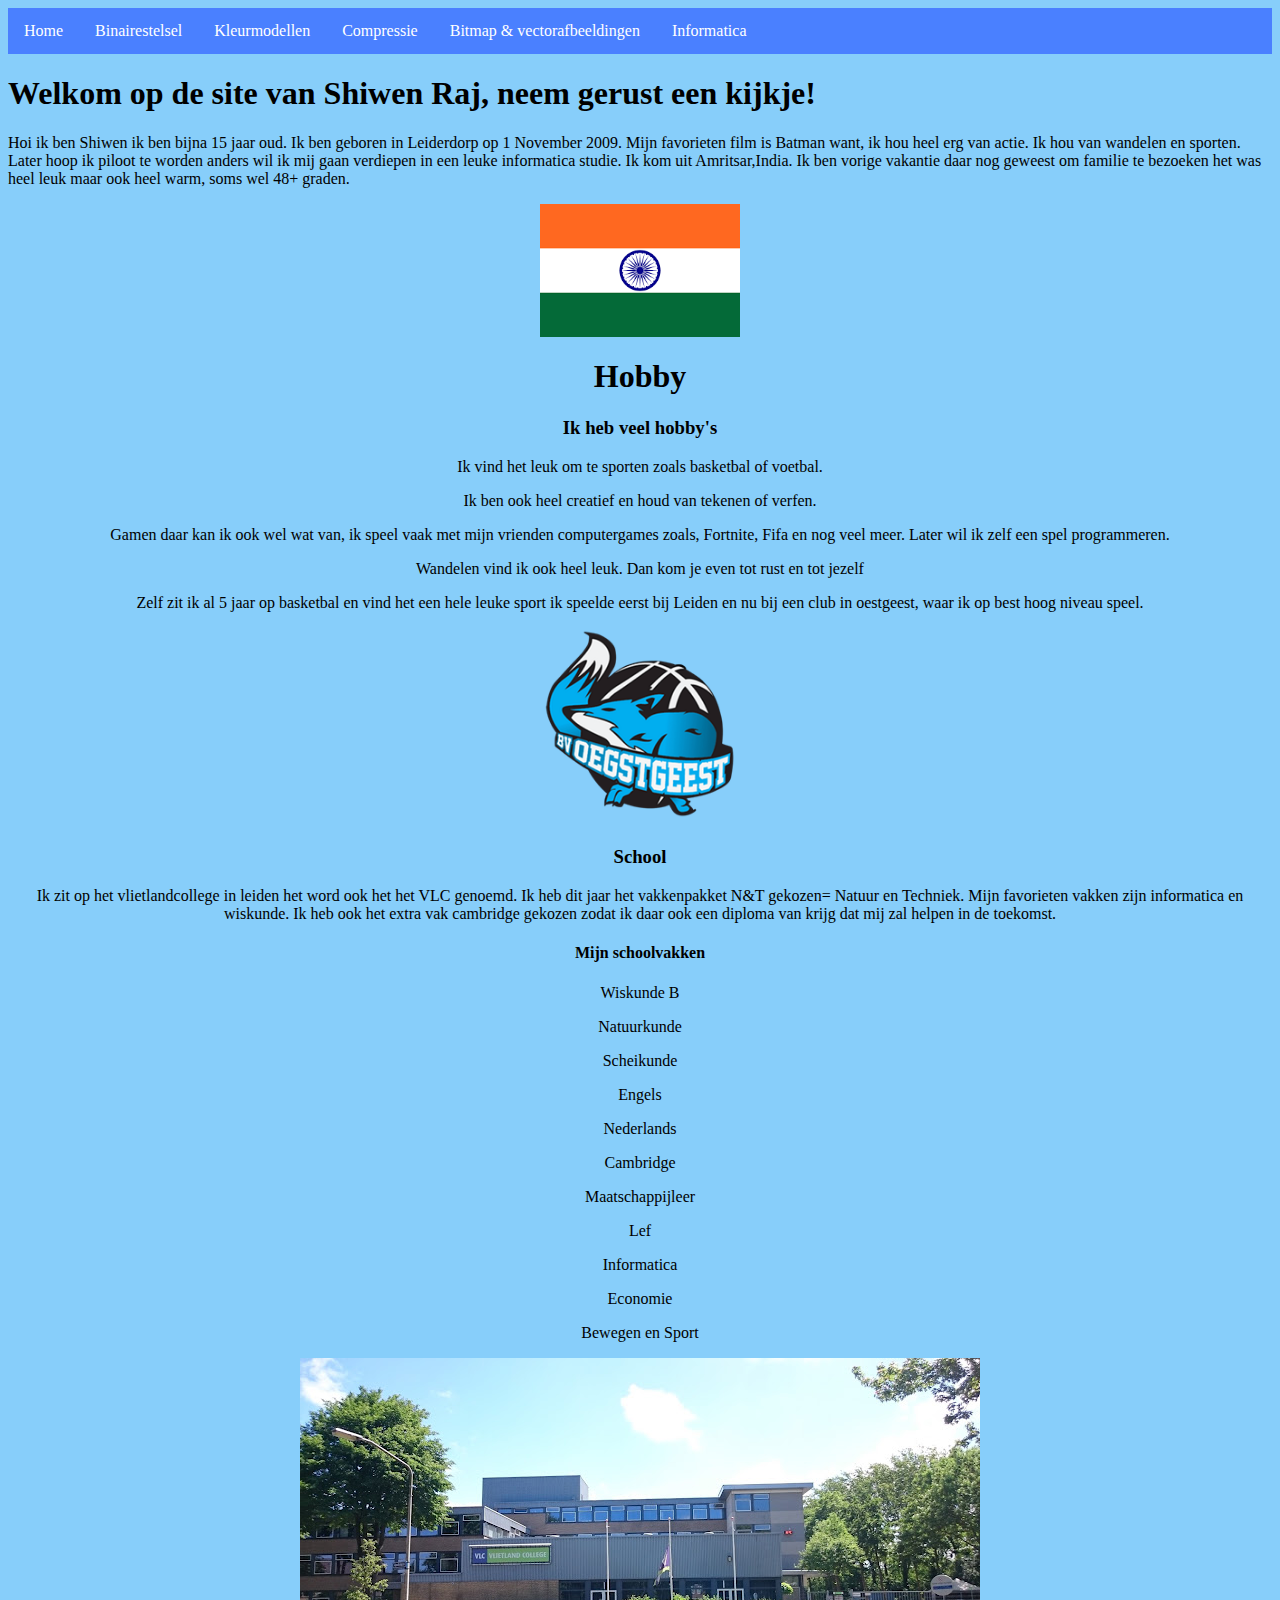
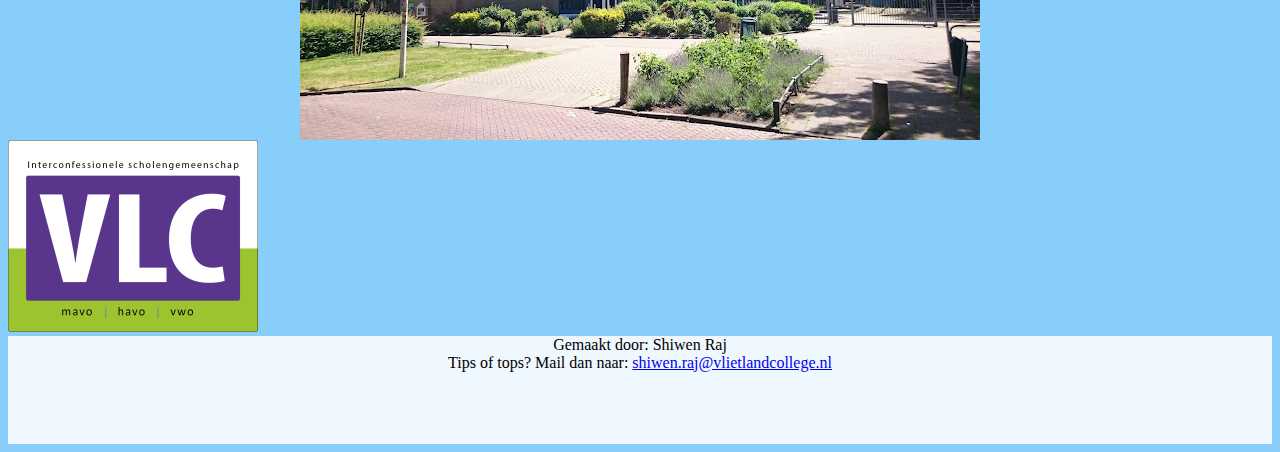
<file: index.html>
<!DOCTYPE html><!--Homepage-->
<html><!--Begin van de homepage-->
<head><!--Begin head-->
    <title>Shiwen Raj web</title> <!--dit zorgt ervoor dat boven aan de balk de naam van mijn site Shiwen Raj web is -->
    <link rel="stylesheet" href="Opmaak.css"> <!--Dit is de hoe css is gekoppeld met mijn index html-->
</head><!--Einde head-->
<body><!--Begin body-->
<ul><!--Begin navigatie balk-->
    <li><a href="index.html">Home</a></li><!--Link die je naar mijn homepagina stuurt-->
    <li><a href="Binairestelsel.html">Binairestelsel</a></li><!--Link die je naar mijn binairstelsel uitleg stuurt-->
    <li><a href="Kleurmodellen.html">Kleurmodellen</a></li><!--Link die je naar mijn kleurmodellen uitleg stuurt-->
    <li><a href="Compressie.html">Compressie</a></li><!--Link die je naar mijn compressie uitleg stuurt-->
    <li><a href="Bitmap.html">Bitmap & vectorafbeeldingen</a></li><!--Link die je naar mijn bitmap en vectorafbeeldig uitleg stuurt-->
    <li><a href="Informatica.html">Informatica</a></li><!--Link die je naar mijn algeme informatie stuurt-->
</ul>
<h1> Welkom op de site van Shiwen Raj, neem gerust een kijkje! </h1><!--Titel van de pagina-->
<p> Hoi ik ben Shiwen ik ben bijna 15 jaar oud. Ik ben geboren in Leiderdorp op 1 November 2009.
    Mijn favorieten film is Batman want, ik hou heel erg van actie. Ik hou van wandelen en sporten.
    Later hoop ik piloot te worden anders wil ik mij gaan verdiepen in een leuke informatica studie.
    Ik kom uit Amritsar,India. Ik ben vorige vakantie daar nog geweest om familie te bezoeken het was
    heel leuk maar ook heel warm, soms wel 48+ graden.
</p> <!--De eerste paragraaf-->
<img src="India vlag.png" style="text-align: center;" alt="India vlag" class="center-image" width="200"/><!--Zo heb ik een plaatje ingevoeg door de img en width heb ik de groote aangepakt en met class is hij gekoppeld aan mijn css-->

<h1 class="center-text">Hobby</h1> <!--Titel van paragraaf-->
<h3 class="center-text">Ik heb veel hobby's</h3><!--Tussenkop-->
<p class="center-text">Ik vind het leuk om te sporten zoals basketbal of voetbal.</p>
<p class="center-text">Ik ben ook heel creatief en houd van tekenen of verfen.</p>
<p class="center-text">Gamen daar kan ik ook wel wat van, ik speel vaak met mijn vrienden computergames zoals, Fortnite, Fifa en nog veel meer. Later wil ik zelf een spel programmeren.</p>
<p class="center-text">Wandelen vind ik ook heel leuk. Dan kom je even tot rust en tot jezelf</p>
<p class="center-text">Zelf zit ik al 5 jaar op basketbal en vind het een hele leuke sport ik speelde eerst bij Leiden en nu bij een club in oestgeest, waar ik op best hoog niveau speel.</p>
<!--Hier boven staan mijn hobby's geschreven-->
<img src="Bvoestgeest.png" style="text-align: center;" alt="Club logo" class="center-image" width="200" height="200"><!--Hier is een plaatje ingevoed en met width en heigt heb ik de groote aangepast-->

<h3 class="center-text">School</h3> <!--Met een class zorg ik ervoor dat de tekst in het midden staat-->
<p class="center-text">Ik zit op het vlietlandcollege in leiden het word ook het het VLC genoemd. Ik heb dit jaar het vakkenpakket
    N&T gekozen= Natuur en Techniek. Mijn favorieten vakken zijn informatica en wiskunde. Ik heb ook het extra vak cambridge gekozen zodat ik daar ook een diploma van krijg dat mij zal helpen in de toekomst. </p>

<h4 class="center-text">Mijn schoolvakken</h4>
<p class="center-text">Wiskunde B</p>
<p class="center-text">Natuurkunde</p>
<p class="center-text">Scheikunde</p>
<p class="center-text">Engels</p>
<p class="center-text">Nederlands</p>
<p class="center-text">Cambridge</p>
<p class="center-text">Maatschappijleer</p>
<p class="center-text">Lef</p>
<p class="center-text">Informatica</p>
<p class="center-text">Economie</p>
<p class="center-text">Bewegen en Sport</p>
<img src="Schoolplaatje.jpg" style="text-align: center;" alt="Plaatje van school" class="left-image">
<img src="Schoollogo.png" style="text-align: center;" alt="vlc logo" class="right-image">
<footer class="center-text"> Gemaakt door: Shiwen Raj<br> Tips of tops? Mail dan naar: <a href="mailto:shiwen.raj@vlietlandcollege.nl">shiwen.raj@vlietlandcollege.nl</a>
</footer> <!--Hier is de footer en staat van wie de site is en mijn mail de tag br zorgde voor een enter tussen de twee zinnen.-->
</body><!--Einde body-->
</html><!--Einde homepage-->
</file>
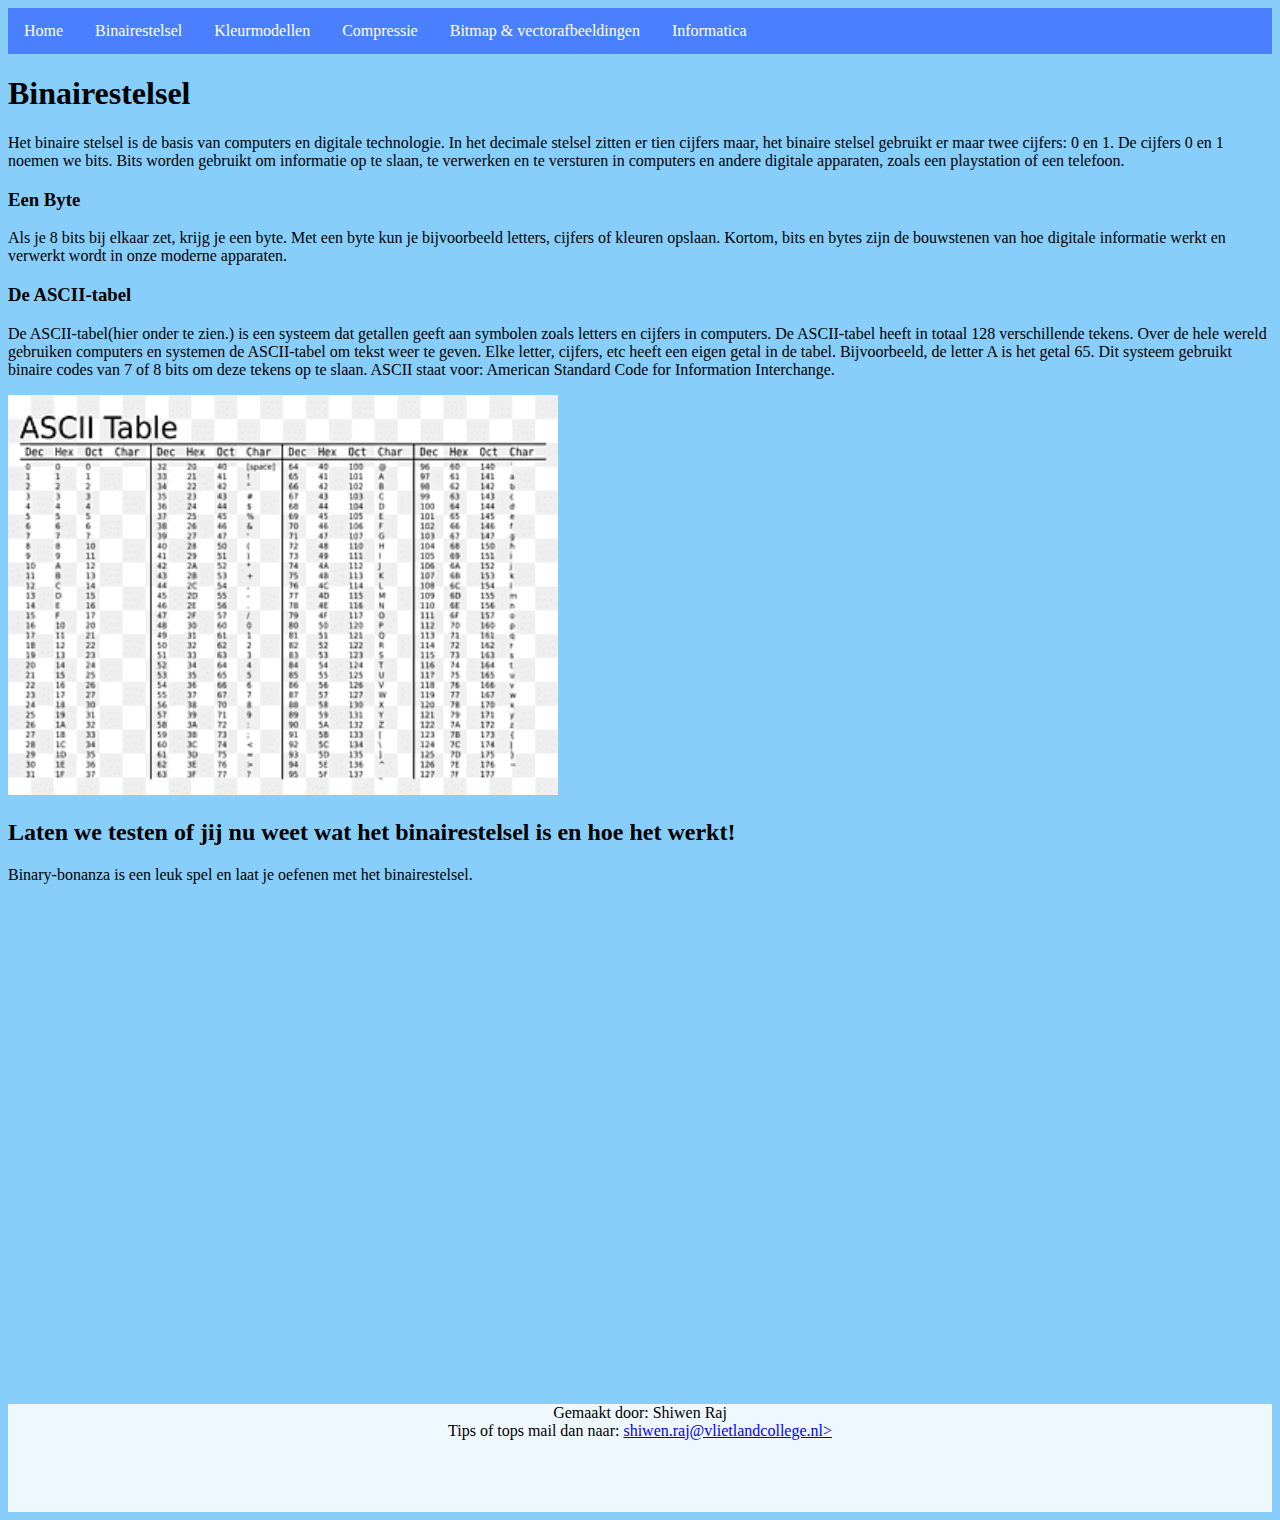
<file: Binairestelsel.html>
<!DOCTYPE html>
<html>
<head>
    <title>Shiwen Raj web</title><!--Bovenaan de balk zie je dan mijn naam staan-->
    <link rel="stylesheet" href="Opmaak.css"><!--Kopeling css-->
</head>
<body>
<ul><!--Dit is de navigatiebalk-->
    <li><a href="index.html">Home</a></li><!--De link naar homepage-->
    <li><a href="Binairestelsel.html">Binairestelsel</a></li><!--Link naar binairstelsel uitleg-->
    <li><a href="Kleurmodellen.html">Kleurmodellen</a></li><!--Link naar kleurmodellen uitleg-->
    <li><a href="Compressie.html">Compressie</a></li><!--Link naar compressie uitleg-->
    <li><a href="Bitmap.html">Bitmap & vectorafbeeldingen</a></li><!--Link naar bitmap en vectorafbeeldigen uitleg-->
    <li><a href="Informatica.html">Informatica</a></li> <!--Links naar algemene informatie-->
</ul><!--einde navbar-->
<h1>Binairestelsel</h1><!--Titel-->
<p>Het binaire stelsel is de basis van computers en digitale technologie. In het decimale stelsel zitten er tien cijfers maar, het binaire stelsel gebruikt er maar twee cijfers: 0 en 1. De cijfers 0 en 1 noemen we bits. Bits worden gebruikt om informatie op te slaan, te verwerken en te versturen in computers en andere digitale apparaten, zoals een playstation of een telefoon.</p>
<h3>Een Byte</h3><!--Tussenkopje-->
<p>Als je 8 bits bij elkaar zet, krijg je een byte. Met een byte kun je bijvoorbeeld letters, cijfers of kleuren opslaan. Kortom, bits en bytes zijn de bouwstenen van hoe digitale informatie werkt en verwerkt wordt in onze moderne apparaten. </p>
<h3>De ASCII-tabel</h3><!--Tussenkopje-->
<p>De ASCII-tabel(hier onder te zien.) is een systeem dat getallen geeft aan symbolen zoals letters en cijfers in computers. De ASCII-tabel heeft in totaal 128 verschillende tekens. Over de hele wereld gebruiken computers en systemen de ASCII-tabel om tekst weer te geven. Elke letter, cijfers, etc heeft een eigen getal in de tabel. Bijvoorbeeld, de letter A is het getal 65. Dit systeem gebruikt binaire codes van 7 of 8 bits om deze tekens op te slaan. ASCII staat voor: American Standard Code for Information Interchange.</p>
<img src="ASCII-tabel.png" alt="Plaatje van ASCII-tabel" width="550" height="400"><!--Plaatje ingevoed en de groote veranderd-->
<h2>Laten we testen of jij nu weet wat het binairestelsel is en hoe het werkt!</h2>
<p>Binary-bonanza is een leuk spel en laat je oefenen met het binairestelsel.</p> 
<iframe src="https://games.penjee.com/binary-bonanza/game.php" width="700" height="500" frameborder="no" scrolling="no" ></iframe> <!--Hier heb ik een spel toegevoegd met iframe tag zodat je de spel in de site kan spelen-->
<footer class="center-text"> Gemaakt door: Shiwen Raj <br class="center-text"> Tips of tops mail dan naar: <a href="https://mail.google.com/mail/u/0/?fs=1&tf=cm&source=mailto&to=Shiwen.raj@vlielandcollege.nl"> shiwen.raj@vlietlandcollege.nl></a> </footer>
</body>
</html>
</file>
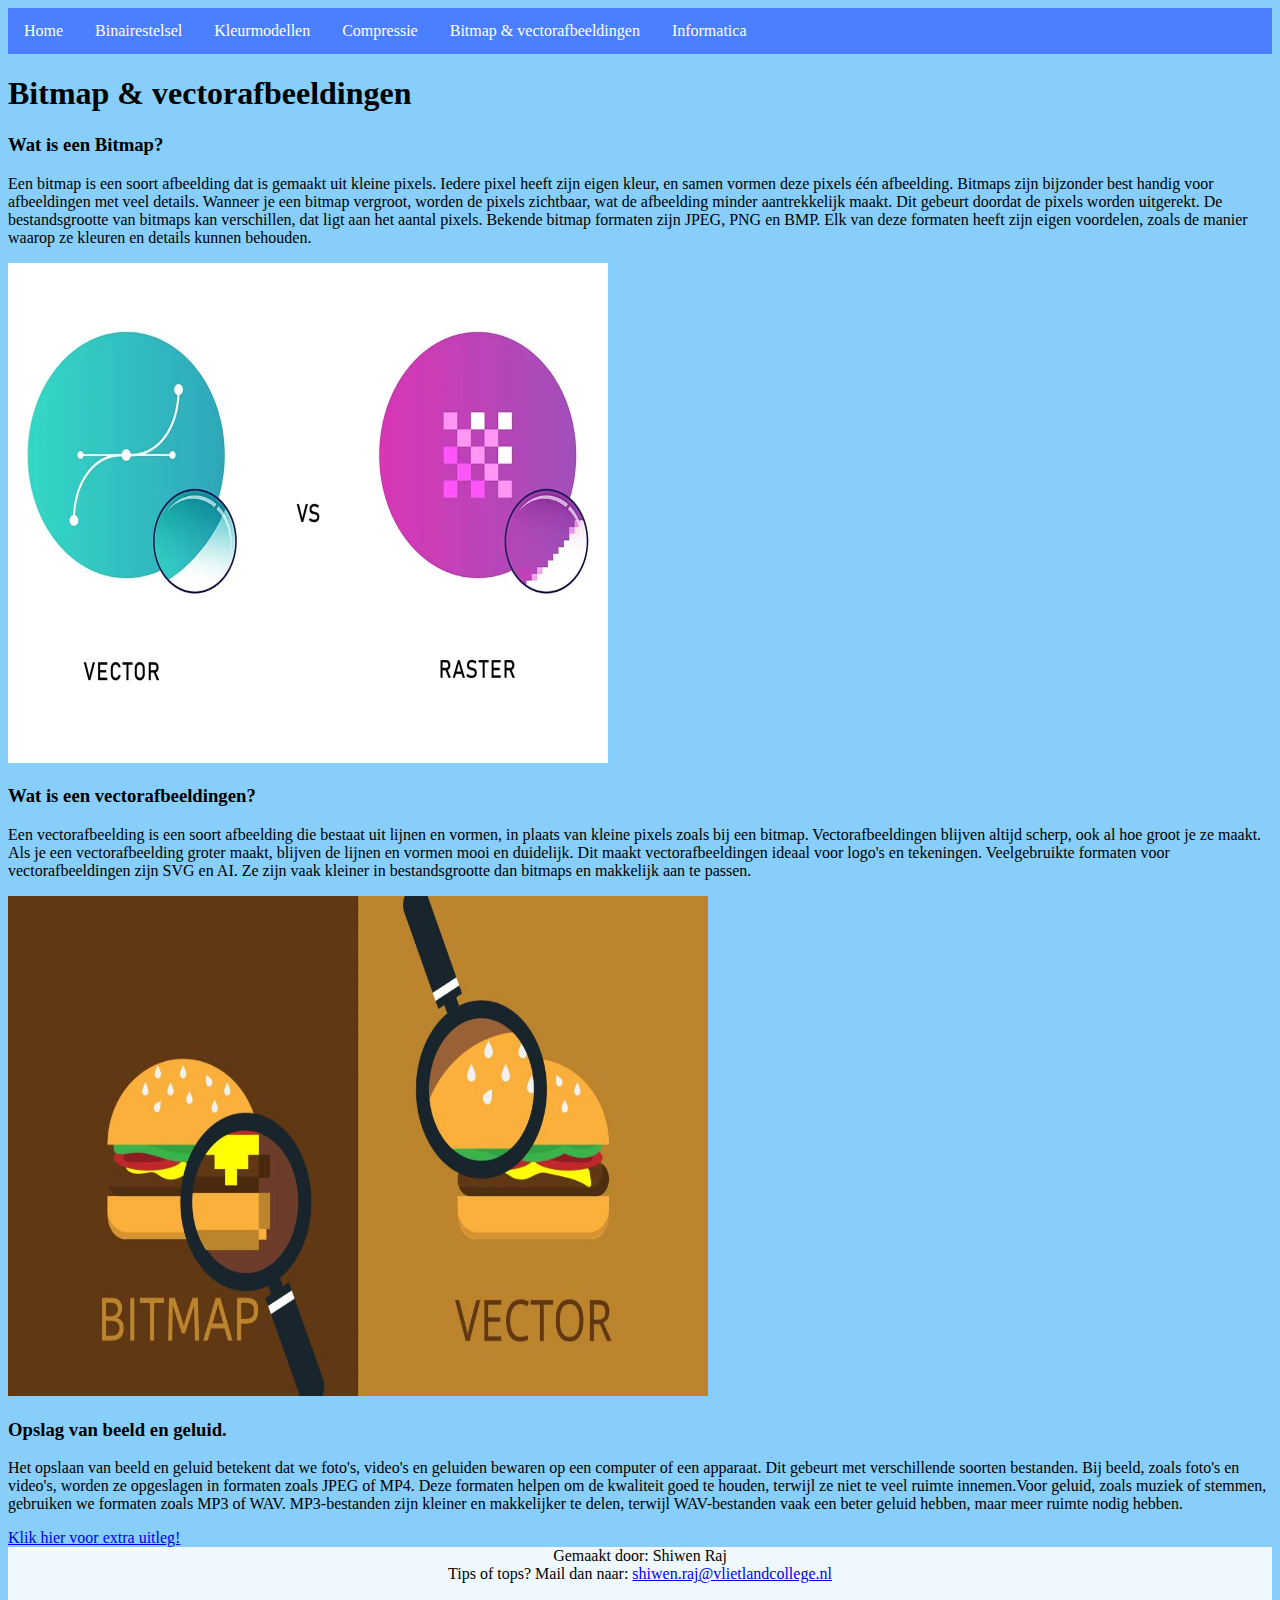
<file: Bitmap.html>
<!DOCTYPE html>
<html>
<head>
    <link rel="stylesheet" href="Opmaak.css"><!--Kopeling css-->
</head>
<body>
<ul><!--Begin navbar-->
    <li><a href="index.html">Home</a></li><!--Links naar homepage-->
    <li><a href="Binairestelsel.html">Binairestelsel</a></li><!--Link naar binairstelsel uitleg-->
    <li><a href="Kleurmodellen.html">Kleurmodellen</a></li><!--Link naar kleurmodellen uitleg-->
    <li><a href="Compressie.html">Compressie</a></li><!--Link naar compressie uitleg-->
    <li><a href="Bitmap.html">Bitmap & vectorafbeeldingen</a></li><!--Link naar bitmap en vectorafbeeldingen uitleg-->
    <li><a href="Informatica.html">Informatica</a></li><!--Link naar algemene informatie-->
</ul><!--Einde navbar-->
<h1>Bitmap & vectorafbeeldingen</h1><!--Titel-->
<h3>Wat is een Bitmap?</h3><!--Tussenkop-->
<p>
Een bitmap is een soort afbeelding dat is gemaakt uit kleine pixels. Iedere pixel heeft zijn eigen kleur, en samen vormen deze pixels één afbeelding. Bitmaps zijn bijzonder best handig voor afbeeldingen met veel details. Wanneer je een bitmap vergroot, worden de pixels zichtbaar, wat de afbeelding minder aantrekkelijk maakt. Dit gebeurt doordat de pixels worden uitgerekt. De bestandsgrootte van bitmaps kan verschillen, dat ligt aan het aantal pixels. Bekende bitmap formaten zijn JPEG, PNG en BMP. Elk van deze formaten heeft zijn eigen voordelen, zoals de manier waarop ze kleuren en details kunnen behouden.
</p><!--Dit is een tekst in een paragraaf-->
<img src="vector-vs-bitmap.webp" alt="Verschil" width="600" height="500"><!--Hier is een plaatje toegevoed en de grote veranderd-->
<h3>Wat is een vectorafbeeldingen?</h3><!--Tussenkop-->
<p>Een vectorafbeelding is een soort afbeelding die bestaat uit lijnen en vormen, in plaats van kleine pixels zoals bij een bitmap. Vectorafbeeldingen blijven altijd scherp, ook al hoe groot je ze maakt. Als je een vectorafbeelding groter maakt, blijven de lijnen en vormen mooi en duidelijk. Dit maakt vectorafbeeldingen ideaal voor logo's en tekeningen. Veelgebruikte formaten voor vectorafbeeldingen zijn SVG en AI. Ze zijn vaak kleiner in bestandsgrootte dan bitmaps en makkelijk aan te passen.</p>
<img src="Bitmap.jpg" alt="Verschil tussen bitmap en vectorafbeelding" width="700" height="500">
<h3>Opslag van beeld en geluid.</h3>
<p>Het opslaan van beeld en geluid betekent dat we foto's, video's en geluiden bewaren op een computer of een apparaat. Dit gebeurt met verschillende soorten bestanden. Bij beeld, zoals foto's en video's, worden ze opgeslagen in formaten zoals JPEG of MP4. Deze formaten helpen om de kwaliteit goed te houden, terwijl ze niet te veel ruimte innemen.Voor geluid, zoals muziek of stemmen, gebruiken we formaten zoals MP3 of WAV. MP3-bestanden zijn kleiner en makkelijker te delen, terwijl WAV-bestanden vaak een beter geluid hebben, maar meer ruimte nodig hebben.</p>
<a href="https://www.logovectorservice.nl/blogs/news/wat-is-een-bitmapafbeelding#:~:text=Daarom%20zullen%20bitmapafbeeldingen%20wazig%20lijken,verschil%20tussen%20bitmap%20en%20vector.">Klik hier voor extra uitleg!</a><!--Een link naar een andere site waarin extra uitleg staat-->
<footer class="center-text"> Gemaakt door: Shiwen Raj<br> Tips of tops? Mail dan naar: <a href="mailto:shiwen.raj@vlietlandcollege.nl">shiwen.raj@vlietlandcollege.nl</a>
</footer>
</body>
</html>
</file>
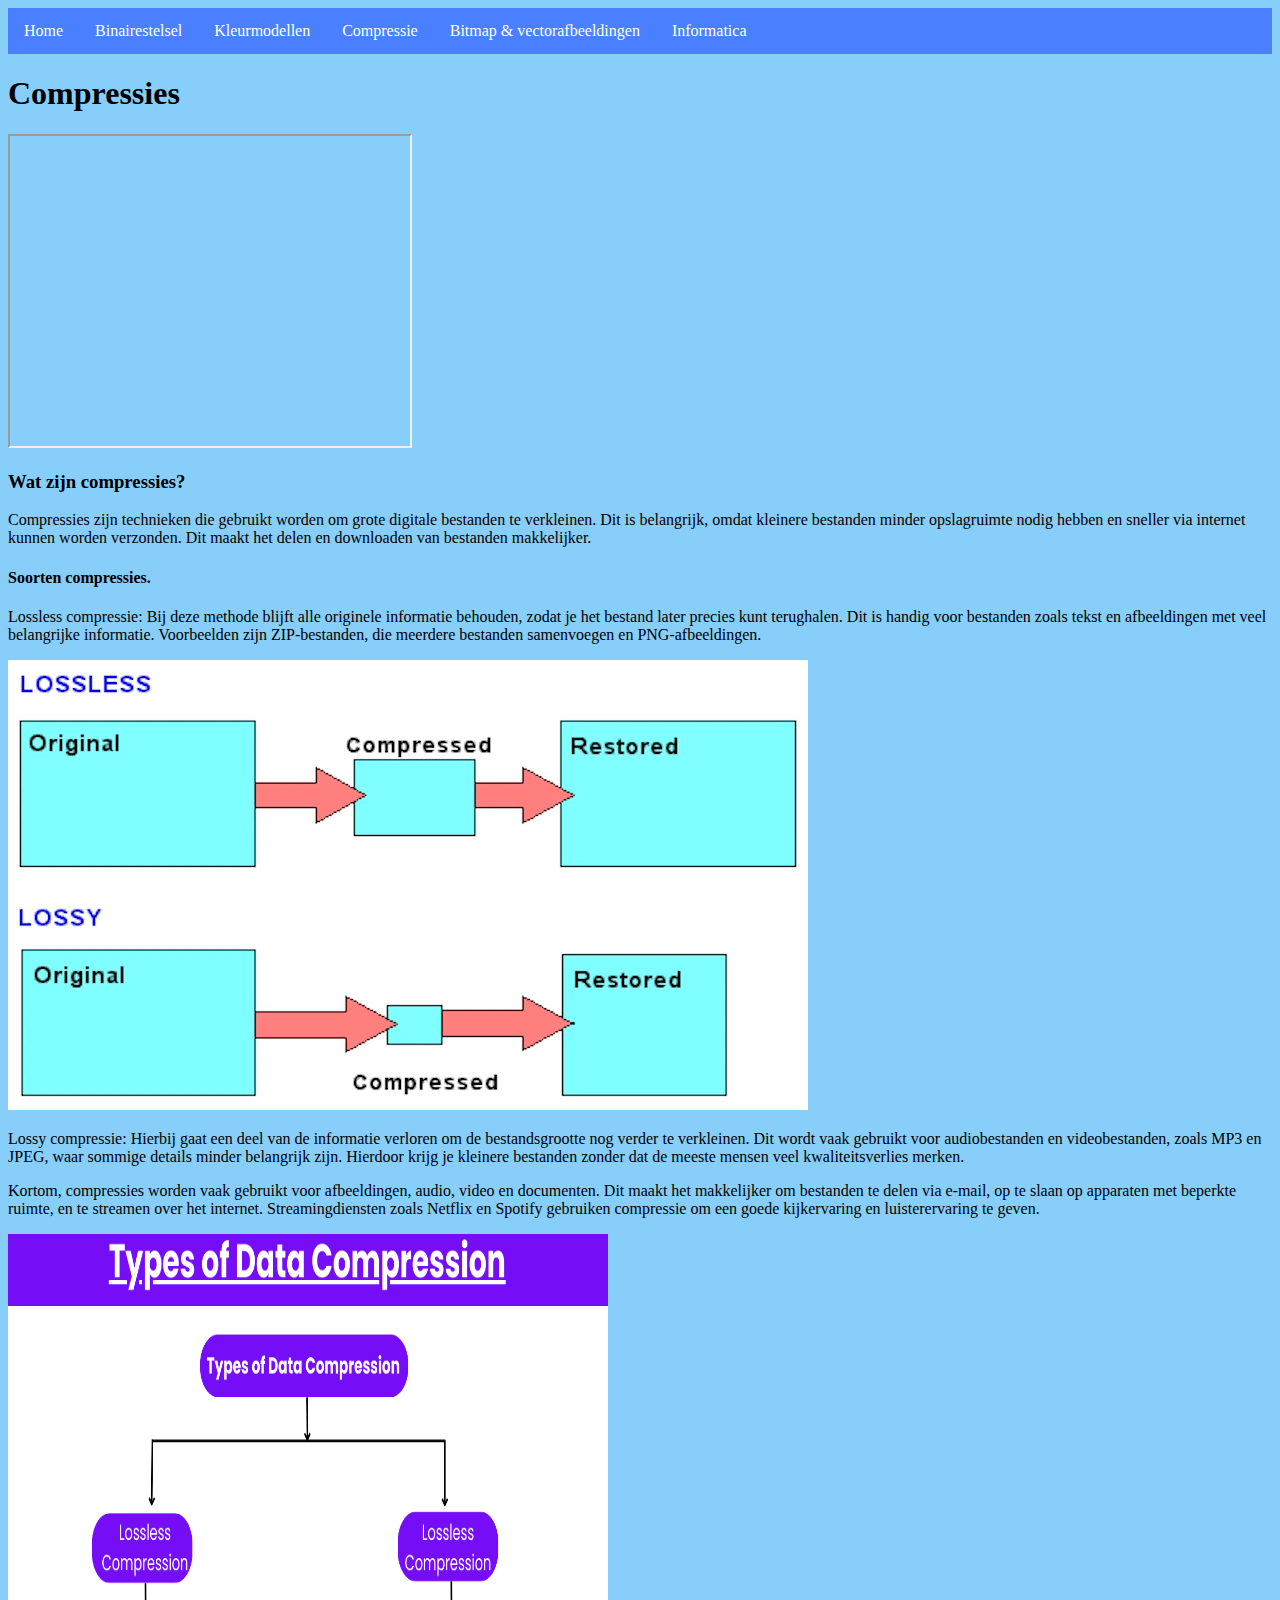
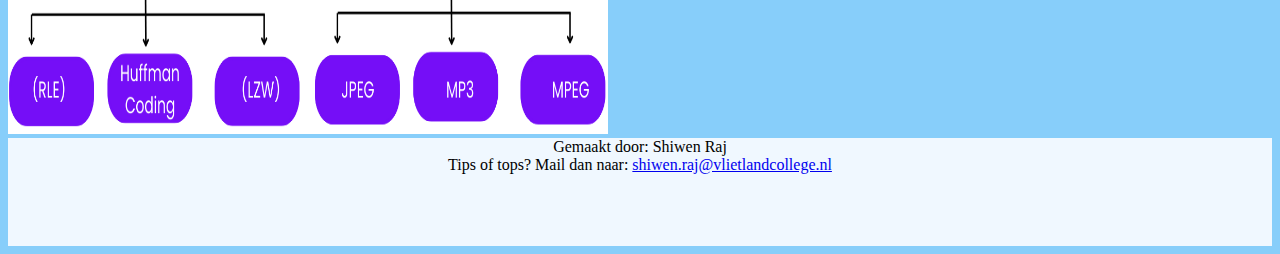
<file: Compressie.html>
<!DOCTYPE html>
<html>
<head>
    <link rel="stylesheet" href="Opmaak.css"><!--Kopeling css-->
</head>
<body>
<ul><!--Begin navbar-->
    <li><a href="index.html">Home</a></li>
    <li><a href="Binairestelsel.html">Binairestelsel</a></li>
    <li><a href="Kleurmodellen.html">Kleurmodellen</a></li>
    <li><a href="Compressie.html">Compressie</a></li>
    <li><a href="Bitmap.html">Bitmap & vectorafbeeldingen</a></li>
    <li><a href="Informatica.html">Informatica</a></li>
</ul><!--Einde navbar-->
<h1>Compressies</h1><!--titel-->
<iframe width="400" height="310" src="https://www.youtube.com/embed/3nym3fkHqyk?start=4"></iframe> <!--Filmpje die in de site kan zien en openen-->
  <h3>Wat zijn compressies?</h3>
<p>Compressies zijn technieken die gebruikt worden om grote digitale bestanden te verkleinen. Dit is belangrijk, omdat kleinere bestanden minder opslagruimte nodig hebben en sneller via internet kunnen worden verzonden. Dit maakt het delen en downloaden van bestanden makkelijker.</p>
<h4>Soorten compressies.</h4>
<p>Lossless compressie: Bij deze methode blijft alle originele informatie behouden, zodat je het bestand later precies kunt terughalen. Dit is handig voor bestanden zoals tekst en afbeeldingen met veel belangrijke informatie. Voorbeelden zijn ZIP-bestanden, die meerdere bestanden samenvoegen en PNG-afbeeldingen.</p>
<img src="Losslesvslssy.webp" alt="Lossles vs Lossy"><!--Plaatje toegevoed-->
<p>Lossy compressie: Hierbij gaat een deel van de informatie verloren om de bestandsgrootte nog verder te verkleinen. Dit wordt vaak gebruikt voor audiobestanden en videobestanden, zoals MP3 en JPEG, waar sommige details minder belangrijk zijn. Hierdoor krijg je kleinere bestanden zonder dat de meeste mensen veel kwaliteitsverlies merken.</p>
<p>Kortom, compressies worden vaak gebruikt voor afbeeldingen, audio, video en documenten. Dit maakt het makkelijker om bestanden te delen via e-mail, op te slaan op apparaten met beperkte ruimte, en te streamen over het internet. Streamingdiensten zoals Netflix en Spotify gebruiken compressie om een goede kijkervaring en luisterervaring te geven.</p>
<img src="Soortencompressie.webp" alt="Verschil" width="600" height="500">
<footer class="center-text"> Gemaakt door: Shiwen Raj<br> Tips of tops? Mail dan naar: <a href="mailto:shiwen.raj@vlietlandcollege.nl">shiwen.raj@vlietlandcollege.nl</a>
</footer>
</body>
</html>
</file>
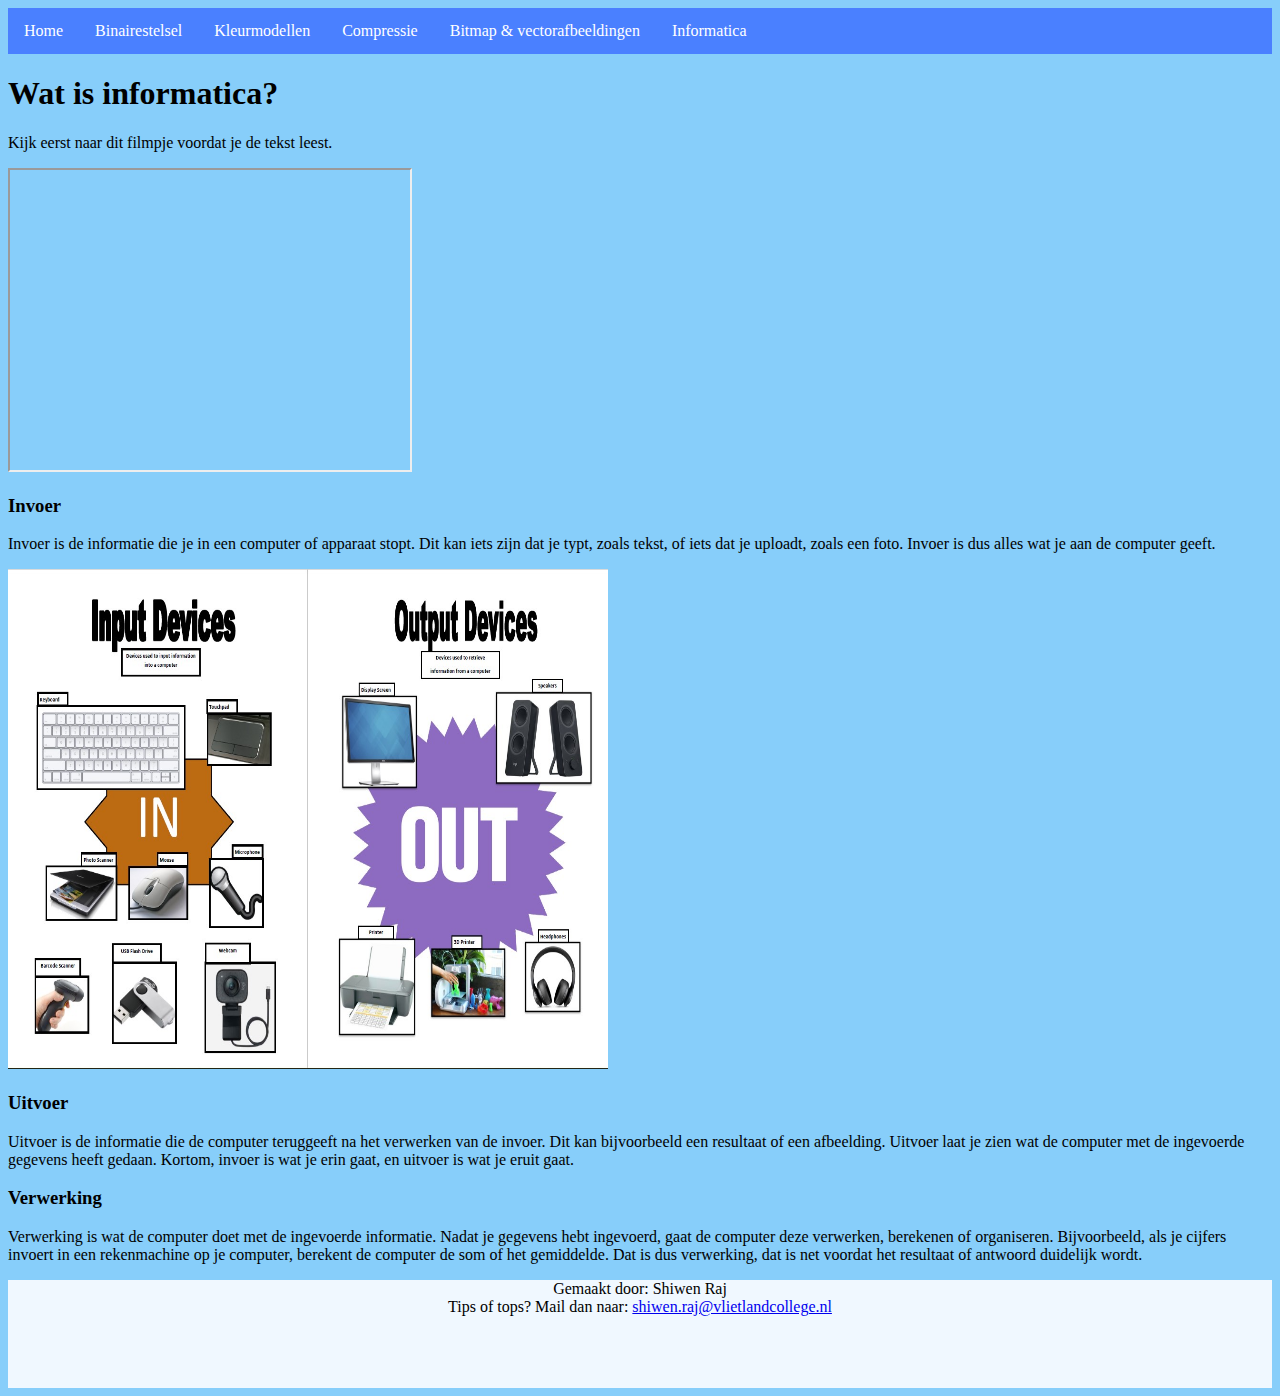
<file: Informatica.html>
<!DOCTYPE html>
<html>
<head>
    <link rel="stylesheet" href="Opmaak.css">
</head>
<body>
<ul><!--Begin navbar en hier onder staan de links naar mijn andere pagina waar ik uitleg over de onderwerpen-->
    <li><a href="index.html">Home</a></li>
    <li><a href="Binairestelsel.html">Binairestelsel</a></li>
    <li><a href="Kleurmodellen.html">Kleurmodellen</a></li>
    <li><a href="Compressie.html">Compressie</a></li>
    <li><a href="Bitmap.html">Bitmap & vectorafbeeldingen</a></li>
    <li><a href="Informatica.html">Informatica</a></li>
</ul><!--Einde navbar-->
<h1>Wat is informatica?</h1><!--Titel-->
<p>Kijk eerst naar dit filmpje voordat je de tekst leest.</p>
<iframe width="400" height="300" src="https://www.youtube.com/embed/NkoS2JXaBuM"></iframe> <!--Zorgt voor dat het filmpje in de website kan kijken-->
<h3>Invoer</h3><!--Tussenkopje-->
<p>Invoer is de informatie die je in een computer of apparaat stopt. Dit kan iets zijn dat je typt, zoals tekst, of iets dat je uploadt, zoals een foto. Invoer is dus alles wat je aan de computer geeft.</p>
<img src="Input output.jpg" alt="Input en output" width="600" height="500"><!--Plaatje ingevoed en met src bedoel ik welke plaatje en alt hoe ik hem wil noemen en ik heb de groote aangepast-->
<h3>Uitvoer</h3>
<p>Uitvoer is de informatie die de computer teruggeeft na het verwerken van de invoer. Dit kan bijvoorbeeld een resultaat of een afbeelding. Uitvoer laat je zien wat de computer met de ingevoerde gegevens heeft gedaan. Kortom, invoer is wat je erin gaat, en uitvoer is wat je eruit gaat.</p>
<h3>Verwerking</h3>
<p>Verwerking is wat de computer doet met de ingevoerde informatie. Nadat je gegevens hebt ingevoerd, gaat de computer deze verwerken, berekenen of organiseren. Bijvoorbeeld, als je cijfers invoert in een rekenmachine op je computer, berekent de computer de som of het gemiddelde. Dat is dus verwerking, dat is net voordat het resultaat of antwoord duidelijk wordt.</p>
<footer class="center-text"> Gemaakt door: Shiwen Raj<br> Tips of tops? Mail dan naar: <a href="mailto:shiwen.raj@vlietlandcollege.nl">shiwen.raj@vlietlandcollege.nl</a>
</footer>
</body>
</html>
</file>
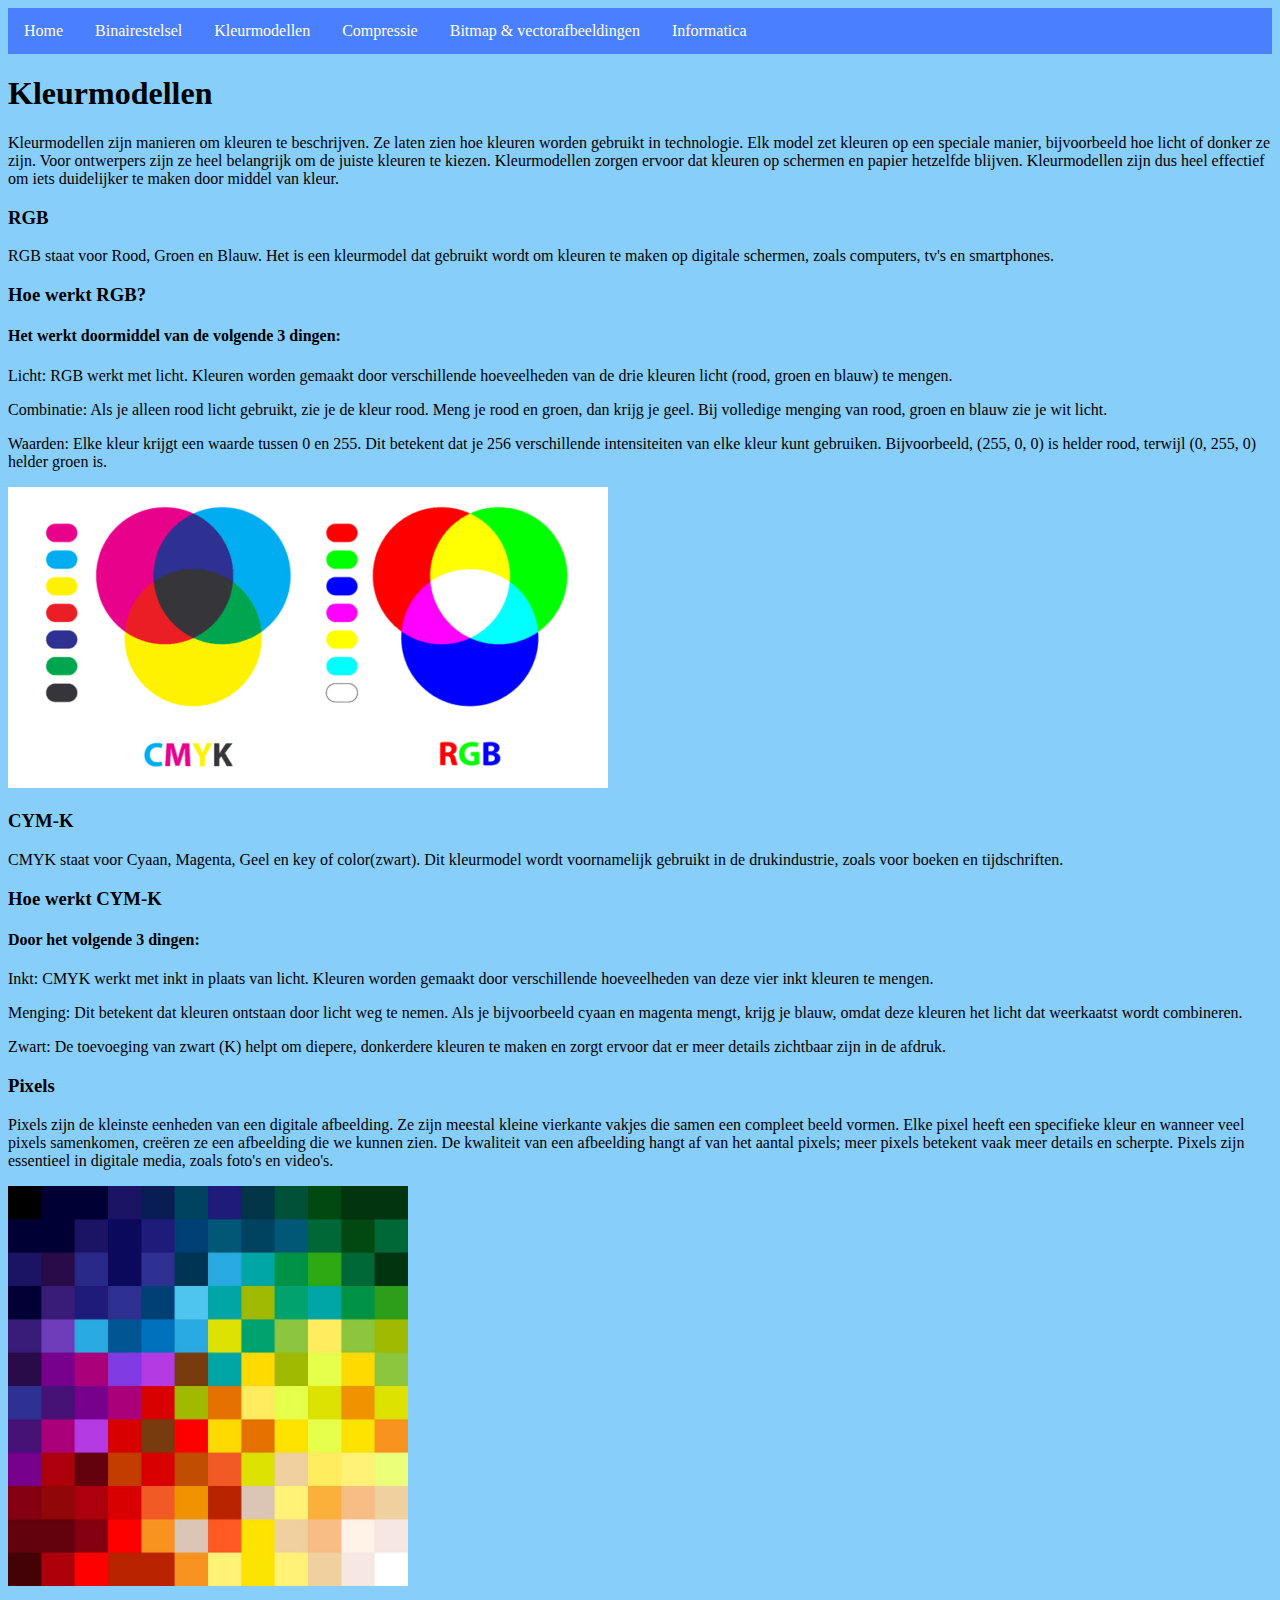
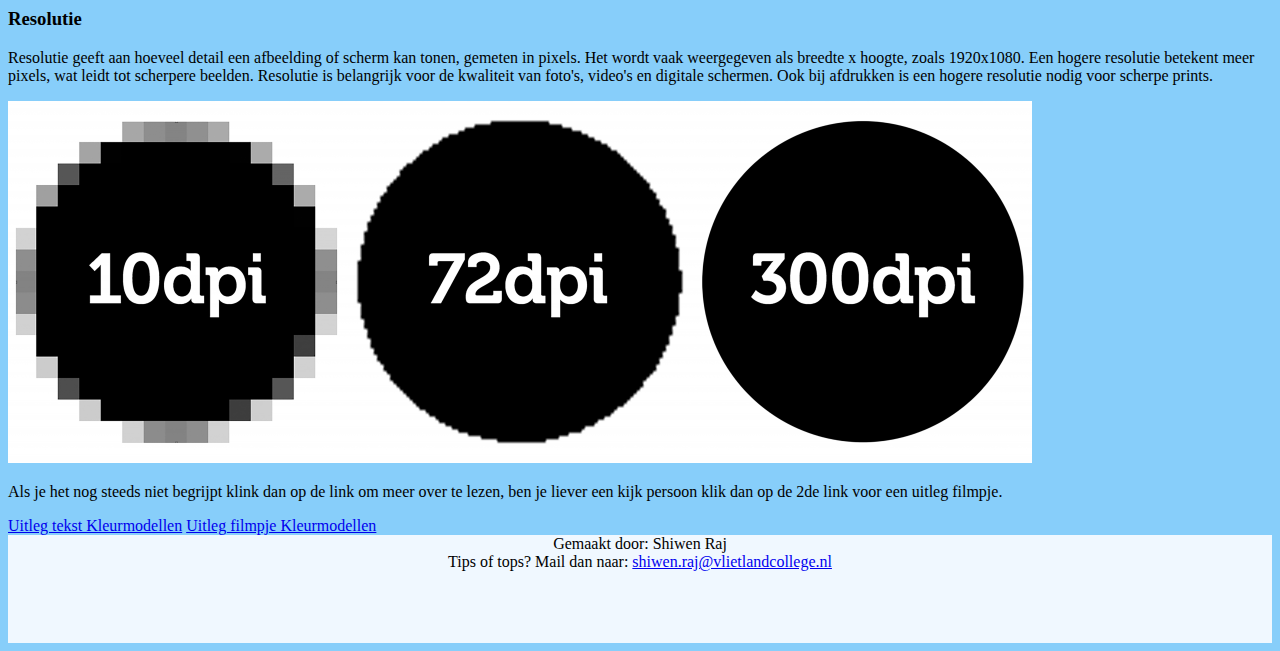
<file: Kleurmodellen.html>
<!DOCTYPE html>
<html>
<head>
    <link rel="stylesheet" href="Opmaak.css">
</head>
<body>
<ul><!--Begin navbar hier onder zie je de links die in mijn navbar zitten die naar uitleg over onderwerpen brengen-->
    <li><a href="index.html">Home</a></li>
    <li><a href="Binairestelsel.html">Binairestelsel</a></li>
    <li><a href="Kleurmodellen.html">Kleurmodellen</a></li>
    <li><a href="Compressie.html">Compressie</a></li>
    <li><a href="Bitmap.html">Bitmap & vectorafbeeldingen</a></li>
    <li><a href="Informatica.html">Informatica</a></li>
</ul><!--Einde navbar-->
<h1>Kleurmodellen</h1><!--Titel-->
<p>Kleurmodellen zijn manieren om kleuren te beschrijven. Ze laten zien hoe kleuren worden gebruikt in technologie. Elk model zet kleuren op een speciale manier, bijvoorbeeld hoe licht of donker ze zijn. Voor ontwerpers zijn ze heel belangrijk om de juiste kleuren te kiezen. Kleurmodellen zorgen ervoor dat kleuren op schermen en papier hetzelfde blijven. Kleurmodellen zijn dus heel effectief om iets duidelijker te maken door middel van kleur.</p>
<h3>RGB</h3>
<p>RGB staat voor Rood, Groen en Blauw. Het is een kleurmodel dat gebruikt wordt om kleuren te maken op digitale schermen, zoals computers, tv's en smartphones.</p>
<h3>Hoe werkt RGB?</h3>
<h4>Het werkt doormiddel van de volgende 3 dingen:</h4><!--Met h4 of h3 bepaal je hoe groot je de titel of tussenkop wil h1 is het groots en hoe hoger de getal hoe kleiner de letters dus-->
<p>Licht: RGB werkt met licht. Kleuren worden gemaakt door verschillende hoeveelheden van de drie kleuren licht (rood, groen en blauw) te mengen.</p>
<p>Combinatie: Als je alleen rood licht gebruikt, zie je de kleur rood. Meng je rood en groen, dan krijg je geel. Bij volledige menging van rood, groen en blauw zie je wit licht.</p>
<p>Waarden: Elke kleur krijgt een waarde tussen 0 en 255. Dit betekent dat je 256 verschillende intensiteiten van elke kleur kunt gebruiken. Bijvoorbeeld, (255, 0, 0) is helder rood, terwijl (0, 255, 0) helder groen is.</p>
<img src="Kleurmodellen.png" alt="Kleurmodellen Plaatje">
<h3>CYM-K</h3>
<p>CMYK staat voor Cyaan, Magenta, Geel en key of color(zwart). Dit kleurmodel wordt voornamelijk gebruikt in de drukindustrie, zoals voor boeken en tijdschriften.</p>
<h3>Hoe werkt CYM-K</h3>
<h4>Door het volgende 3 dingen:</h4>
<p>Inkt: CMYK werkt met inkt in plaats van licht. Kleuren worden gemaakt door verschillende hoeveelheden van deze vier inkt kleuren te mengen.</p>
<p>Menging: Dit betekent dat kleuren ontstaan door licht weg te nemen. Als je bijvoorbeeld cyaan en magenta mengt, krijg je blauw, omdat deze kleuren het licht dat weerkaatst wordt combineren.</p>
<p>Zwart: De toevoeging van zwart (K) helpt om diepere, donkerdere kleuren te maken en zorgt ervoor dat er meer details zichtbaar zijn in de afdruk.</p>
<h3>Pixels</h3>
<p>Pixels zijn de kleinste eenheden van een digitale afbeelding. Ze zijn meestal kleine vierkante vakjes die samen een compleet beeld vormen. Elke pixel heeft een specifieke kleur en wanneer veel pixels samenkomen, creëren ze een afbeelding die we kunnen zien. De kwaliteit van een afbeelding hangt af van het aantal pixels; meer pixels betekent vaak meer details en scherpte. Pixels zijn essentieel in digitale media, zoals foto's en video's.</p>
<img src="Pixels2.0.jpg" alt="Plaatje van pixels" height="400" width="400">
<h3>Resolutie</h3>
<p>Resolutie geeft aan hoeveel detail een afbeelding of scherm kan tonen, gemeten in pixels. Het wordt vaak weergegeven als breedte x hoogte, zoals 1920x1080. Een hogere resolutie betekent meer pixels, wat leidt tot scherpere beelden. Resolutie is belangrijk voor de kwaliteit van foto's, video's en digitale schermen. Ook bij afdrukken is een hogere resolutie nodig voor scherpe prints.</p>
<img src="Resolutie.png" alt="Resolutie plaatje">
<p>Als je het nog steeds niet begrijpt klink dan op de link om meer over te lezen, ben je liever een kijk persoon klik dan op de 2de link voor een uitleg filmpje.</p>
<a href="https://www.eshuis.nl/cmyk-of-rgb#:~:text=Het%20RGB%2Dmodel%20is%20het,geven%2C%20waarbij%20CMYK%20licht%20onttrekt.">Uitleg tekst Kleurmodellen</a><!--Een andere site die je kan openen als je op de link klikt-->
<a href="https://www.youtube.com/watch?v=NnP-SRiOc4o">Uitleg filmpje Kleurmodellen</a> <!--Een filmpje over kleurmodellen achter href kan je een link plakken-->
<footer class="center-text"> Gemaakt door: Shiwen Raj<br> Tips of tops? Mail dan naar: <a href="mailto:shiwen.raj@vlietlandcollege.nl">shiwen.raj@vlietlandcollege.nl</a>
</footer>
</body>
</html>
</file>
<file: Opmaak.css>
/* Hier bepaal ik de achtergrond kleur */
body {
    background-color: lightskyblue; 
    }

/*Hier zie je dat ik uitkies welke kleur de letters moeten zijn*/
h3{color:black;}  
h1{color:black;}


/*Er zit geen ruimte tussen de andere elementen en ik heb geen excacte plek uitgekozen de margin en padding zijn allebnei 0*/
img {
margin: 0;
padding: 0;
}

/*Hier bepaal ik de kleur van mijn navigatie balk, hoe hoog en laag hij moet en ik heb geen aparte stijl gedaan*/
ul {
    list-style-type: none;
    margin: 0;
    padding: 0;
    overflow: hidden;
    background-color: #4a80ff;
  }
  
  /*Dit staat er zodat de navigatie balk naar links gaat*/
  li {
    float: left;
  }
  
  li a {
    display: block;
    color: white; /*Witte tekst kleur in de navbar*/
    text-align: center; /*Zorgt ervoor dat de tekst in de navbar staat*/
    padding: 14px 16px; /*Dat zorgt ervoor dat het 14 pixels naar boven of onder en 16 pixels naar de zijkant*/
    text-decoration: none;
  }
  
  
  li a:hover {
    background-color: #000000; /*Zorgt voor zwarte achtergrond kleur*/
  }

  .center-text {
    text-align: center; /*Zorgt voor dat de tekst in midden komt te staan*/
}

.center-image { /*Zorgt ook voor plaatje in het midden*/
  display: block;
  margin-left: auto;
  margin-right: auto;
}

footer { /*Kleur van de footer en hoe groot hij is*/
  background-color: aliceblue;
  height: 12vh;
}

.left-image{ /*Dat de plaatje naar links staat*/
  display: block;
  margin: auto;
  margin-right: auto;
}
</file>
